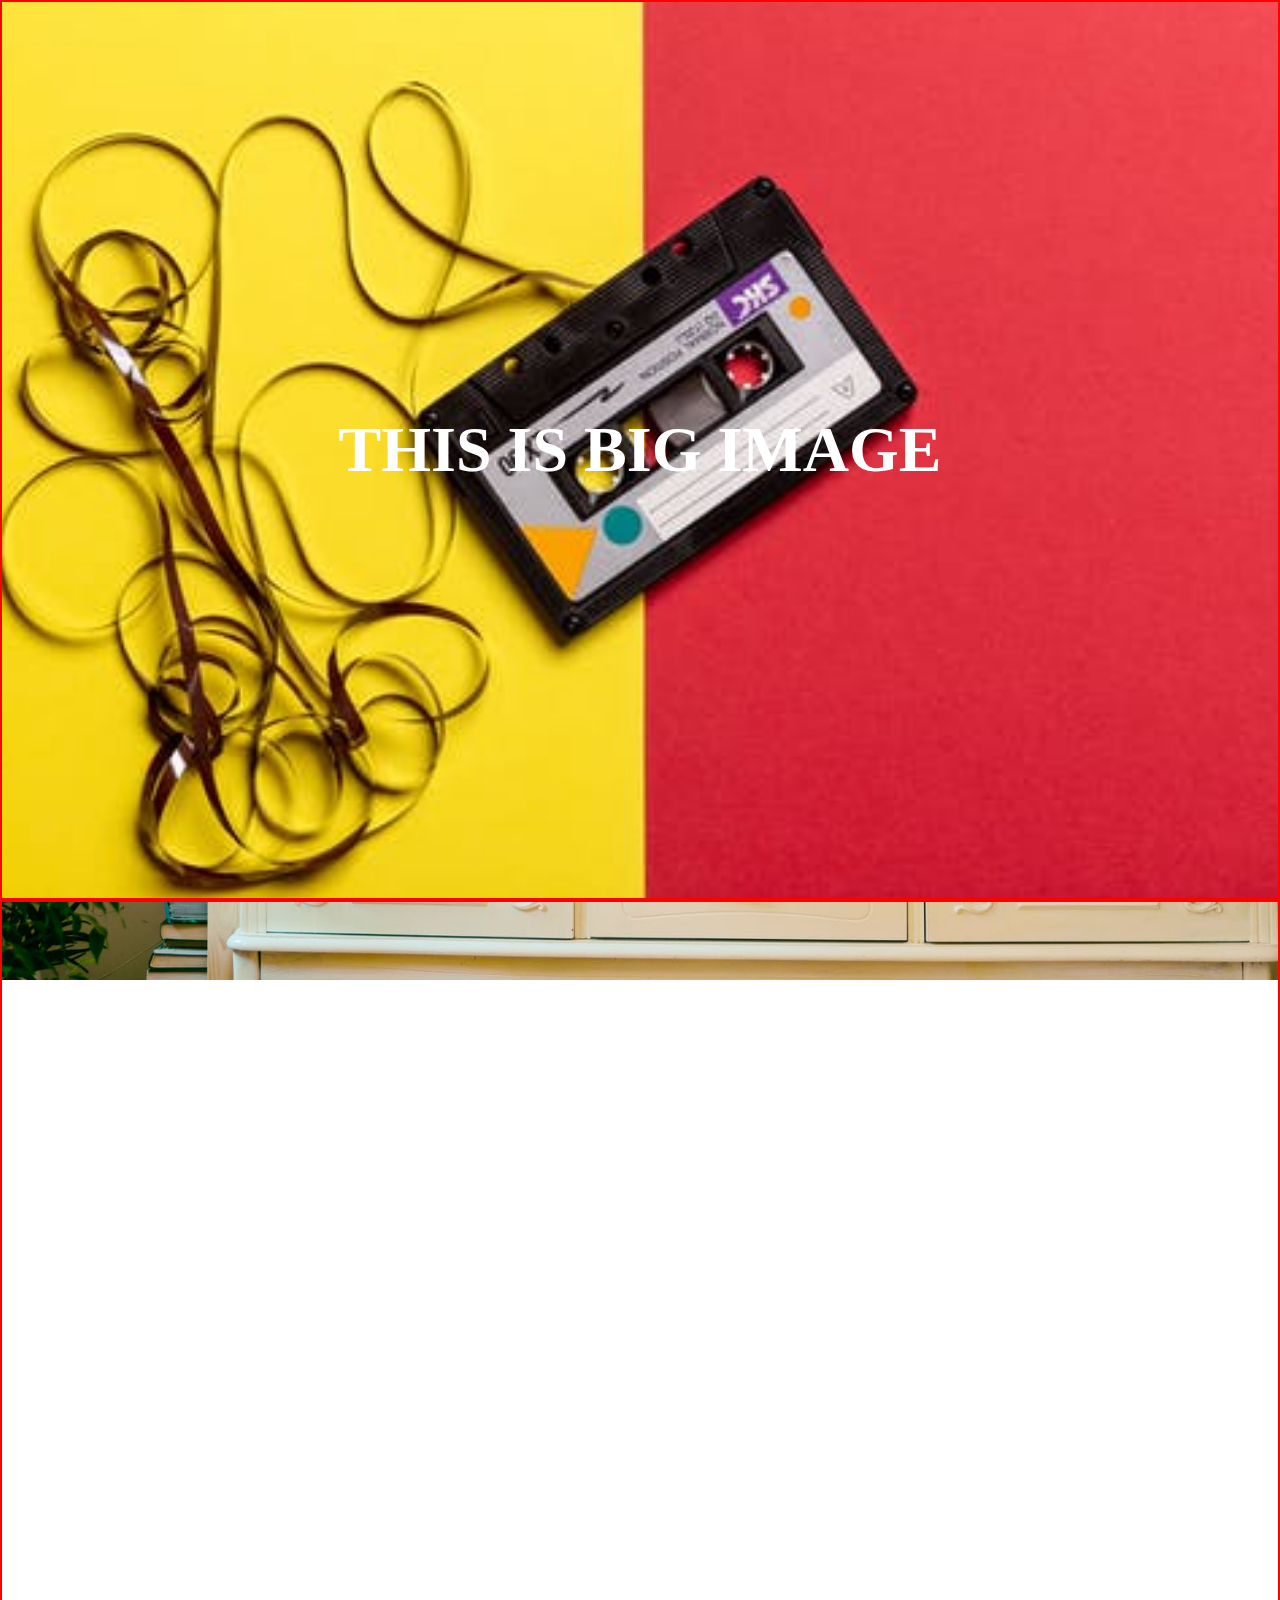
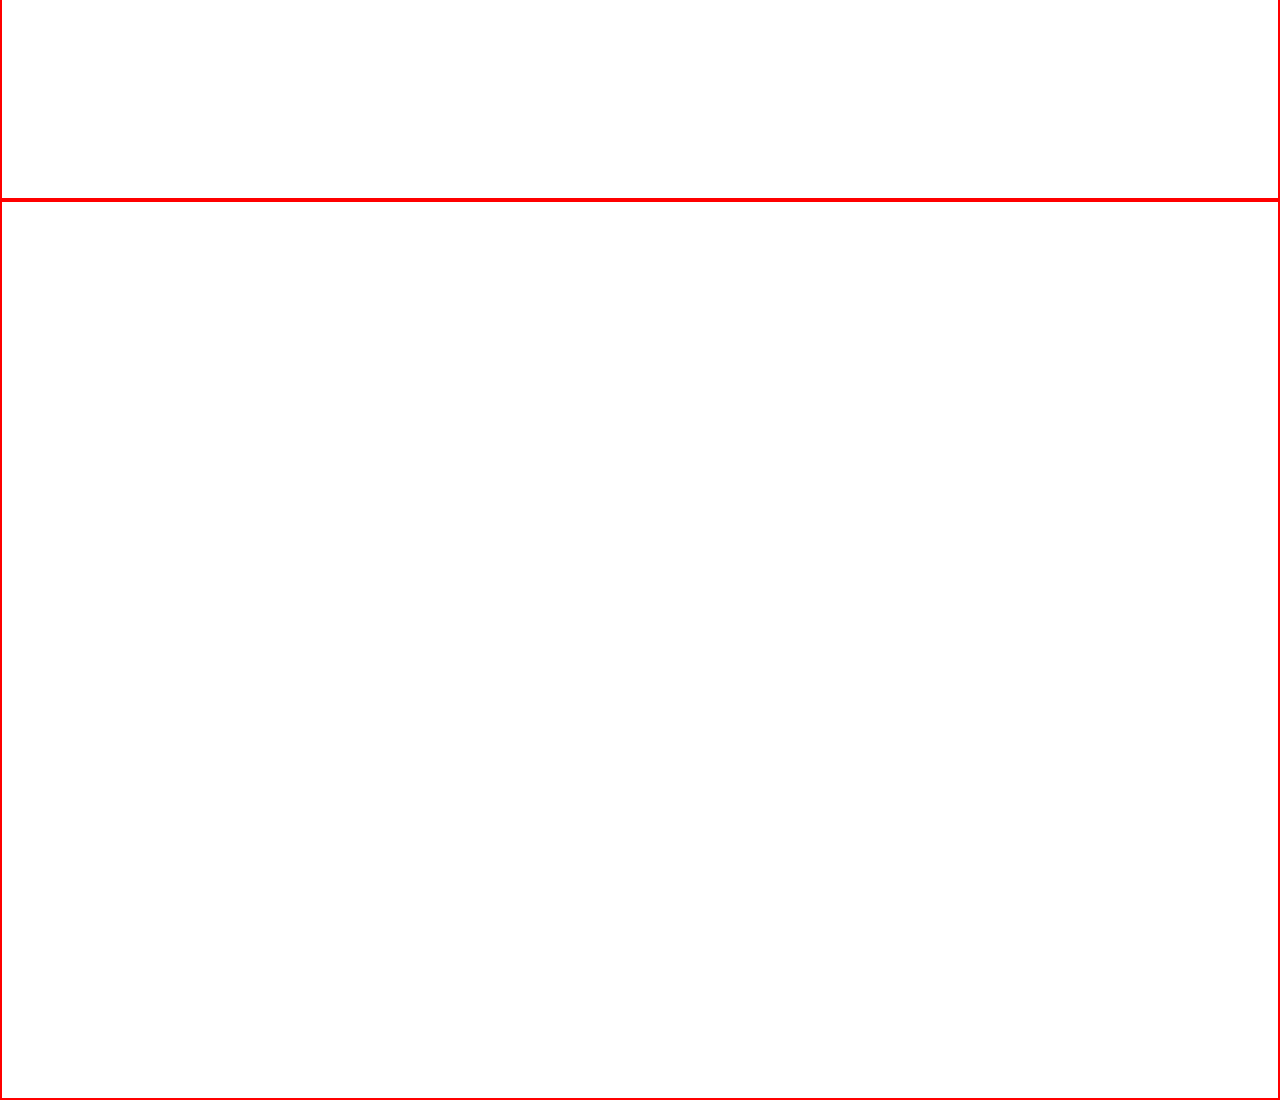
<file: csst/index.html>
<!DOCTYPE html>
<html lang="en">
  <head>
    <meta charset="UTF-8" />
    <meta name="viewport" content="width=device-width, initial-scale=1.0" />
    <title>Index html</title>
    <link rel="stylesheet" href="./css/sattu.css" />
    <!--font style google font-->
    <link
      href="https://fonts.googleapis.com/css2?family=Source+Sans+Pro:ital,wght@1,200;1,300&display=swap"
      rel="stylesheet"
    />
  </head>
  <body>
    <div class="bigimage">
      <h1>this is big image</h1>
    </div>
    <div class="smallimage">
      <h1>this is small image</h1>
    </div>
    <div class="folderimage">
      <h1>this is folder image</h1>
    </div>
  </body>
</html>
</file>
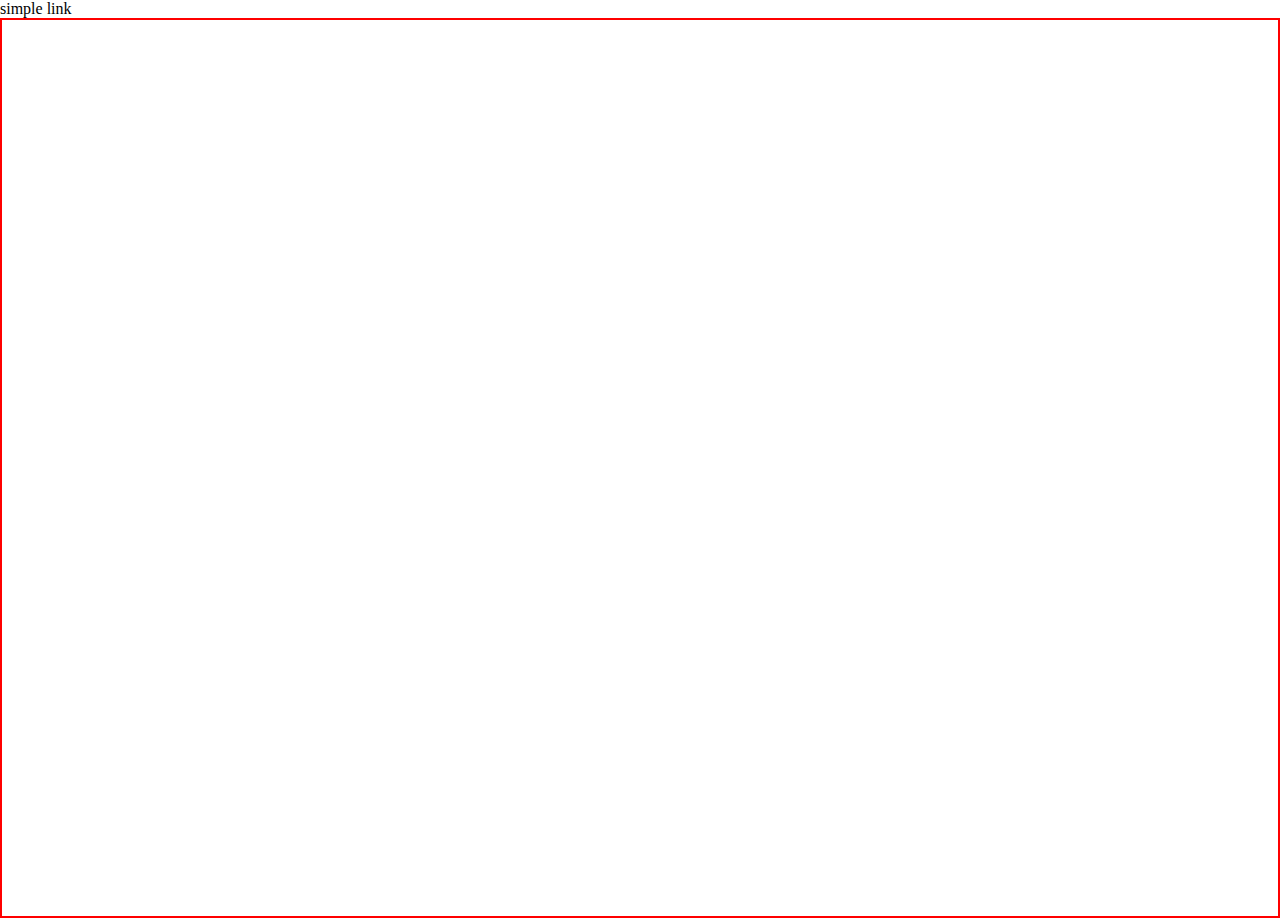
<file: csst/about.html>
<!DOCTYPE html>
<html lang="en">

<head>
    <meta charset="UTF-8" />
    <meta name="viewport" content="width=device-width, initial-scale=1.0" />
    <title>About html</title>
    <link rel="stylesheet" href="./css/sattu.css">
</head>

<body>
    <ul class="navbar">
        <li>
            simple link
        </li>
    </ul>
    <div class="banner"></div>
</body>

</html>
</file>
<file: csst/css/sattu.css>
div{
  
  color:white;
  border:2px solid red;
  min-height: 100vh;
  display: flex;
  justify-content: center;
  align-items: center;
  font-size: 2rem;
  text-transform: uppercase;
}
*{
  margin:0;
  padding:0;
  box-sizing:border-box;
}
.bigimage{
background:url('../image/retro.jpeg');
background-repeat: no-repeat;
background-size: cover;
background-position: center;
background-attachment: fixed;

}
.smallimage{
background:url('../image/radi.jpeg');
background-repeat: no-repeat;
background-size: cover;
background-position: center;
background-attachment: fixed;

}
.folderimage{
background:url('../image/folderimg.jpeg');
background-repeat: no-repeat;
background-size: cover;
background-position: center;
background-attachment: fixed;

}
</file>
